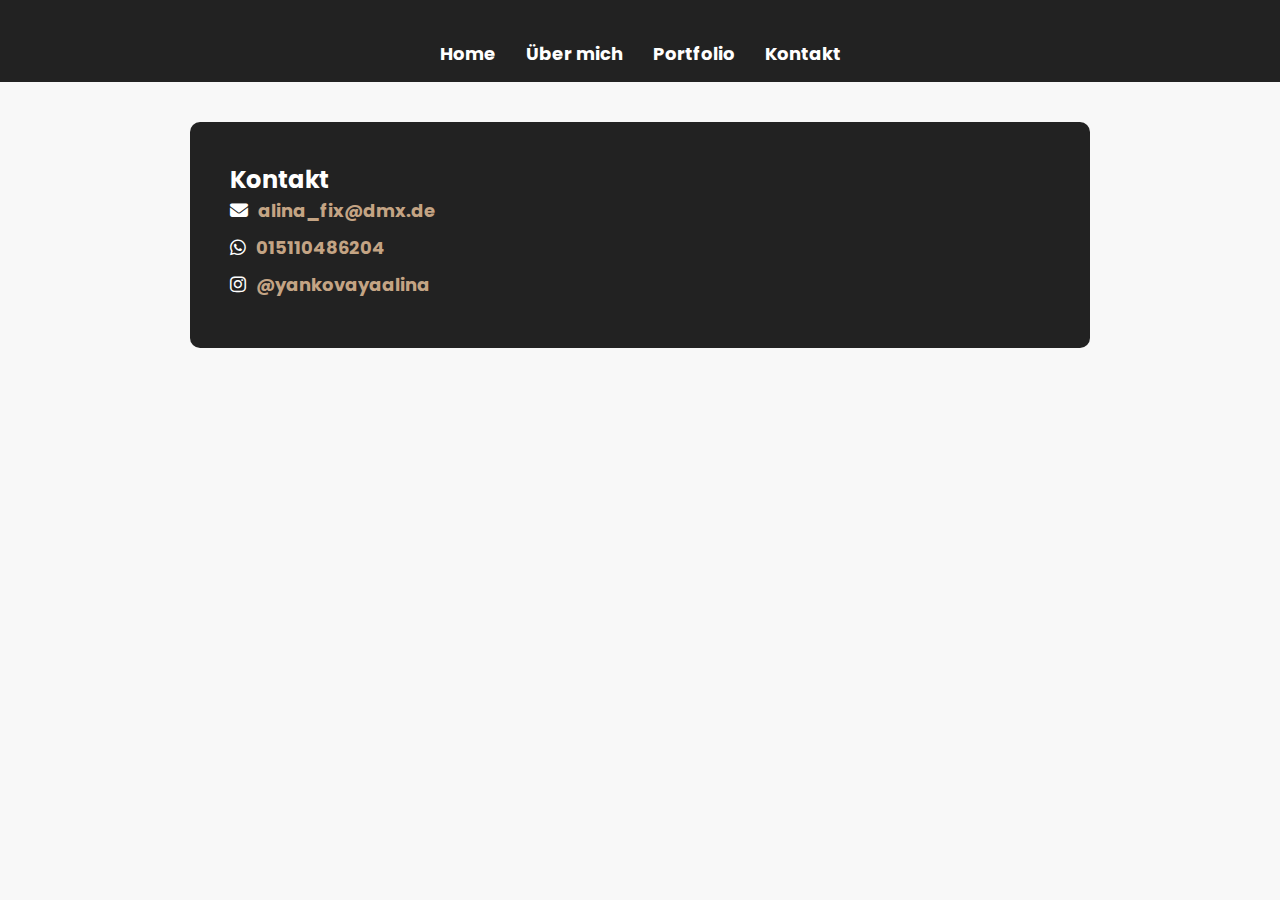
<file: contact.html>
<!DOCTYPE html>
<html lang="de">
<head>
    <meta charset="UTF-8">
    <meta name="viewport" content="width=device-width, initial-scale=1.0">
    <title>Kontakt - Alina Fix</title>
    <link rel="stylesheet" href="style.css">
    <link rel="stylesheet" href="https://cdnjs.cloudflare.com/ajax/libs/font-awesome/6.4.2/css/all.min.css">
</head>
<body>

  <nav>
  <div class="menu-toggle">&#9776;</div>
  <ul>
    <li><a href="index.html">Home</a></li>
    <li><a href="about.html">Über mich</a></li>
    <li><a href="portfolio.html">Portfolio</a></li>
    <li><a href="contact.html">Kontakt</a></li>
  </ul>
</nav>


    <!-- Контактная информация -->
    <section class="contact container fade-in">
        <h2>Kontakt</h2>
        <div class="contact-info">
            <p><i class="fas fa-envelope"></i> <a href="mailto:alina_fix@dmx.de">alina_fix@dmx.de</a></p>
            <p><i class="fab fa-whatsapp"></i> <a href="tel:015110486204">015110486204</a></p>
            <p><i class="fab fa-instagram"></i> <a href="https://www.instagram.com/yankovayaalina" target="_blank">@yankovayaalina</a></p>
        </div>
    </section>
    <script>
  document.querySelector(".menu-toggle").addEventListener("click", function () {
    document.querySelector("nav ul").classList.toggle("active");
  });
</script>


</body>
</html>
</file>
<file: style.css>
@import url('https://fonts.googleapis.com/css2?family=Playfair+Display:wght@400;700&family=Poppins:wght@300;400;600&display=swap');

/* Глобальные стили */
* {
    margin: 0;
    padding: 0;
    box-sizing: border-box;
}

body {
    font-family: 'Poppins', sans-serif;
    background-color: #f8f8f8;
    color: #222;
    text-align: center;
}

/* Навигация */
nav {
    background: #222;
    padding: 15px 0;
}

nav ul {
    list-style: none;
    display: flex;
    justify-content: center;
}

nav ul li {
    margin: 0 15px;
}

nav ul li a {
    color: #fff;
    text-decoration: none;
    font-size: 18px;
    font-weight: bold;
    transition: color 0.3s ease-in-out;
}

nav ul li a:hover {
    color: #c4a484;
}

/* Блок "Über mich" с текстом слева и фото справа */
.about-container {
    display: flex;
    align-items: center;
    justify-content: center;
    max-width: 1000px;
    margin: 40px auto;
    gap: 40px;
}

/* Текст слева */
.about-text {
    flex: 1;
    text-align: left;
    font-size: 18px;
    line-height: 1.8;
}

/* Фото справа в круглой рамке */
.about-photo {
    width: 250px;
    height: 250px;
    border-radius: 50%;
    object-fit: cover;
    box-shadow: 0 4px 10px rgba(0, 0, 0, 0.2);
}
/* Убираем растянутый фон */
.about-container {
    background: none !important;
}

/* Фото справа в круглой рамке */
.about-photo {
    width: 250px; /* Размер фото */
    height: 250px;
    border-radius: 50%; /* Делаем фото круглым */
    object-fit: cover; /* Чтобы фото не искажалось */
    box-shadow: 0 4px 10px rgba(0, 0, 0, 0.2); /* Добавляем лёгкую тень */
}

/* Убираем фон с главной страницы */
header {
    background: none;
    display: flex;
    flex-direction: column;
    justify-content: center;
    align-items: center;
    height: 50vh;
    font-family: 'Playfair Display', serif;
    font-size: 32px;
    font-weight: bold;
    text-transform: uppercase;
}
/* Выравнивание заголовка Portfolio */
.portfolio {
    text-align: center;
    margin: 50px auto;
    max-width: 1200px; /* Делаем так, чтобы контент не был слишком широким */
}

/* Галерея фотографий */
.gallery {
    display: flex;
    flex-wrap: wrap;
    justify-content: center; /* Центрируем */
    gap: 20px;
}

/* Фото в портфолио */
.gallery img {
    width: 300px;
    height: 400px; /* Добавляем высоту для равномерности */
    object-fit: cover;
    border-radius: 20px;
    box-shadow: 0 4px 8px rgba(0, 0, 0, 0.2);
    transition: transform 0.3s ease-in-out;
}

.gallery img:hover {
    transform: translateY(-10px);
}

/* Блок "Контакты" */
.contact {
    background: #222;
    color: #fff;
    padding: 40px;
    border-radius: 20px;
    text-align: center;
    max-width: 1000px; /* Делаем его по ширине, как галерея */
    width: 90%;
    margin: 50px auto; /* Центрируем */
}

/* Контактная информация */
.contact-info {
    display: flex;
    flex-direction: column;
    align-items: center;
}

.contact-info p {
    display: flex;
    align-items: center;
    gap: 10px;
    font-size: 18px;
    margin-bottom: 10px;
}

/* Выравнивание ссылок */
.contact-info a {
    color: #c4a484;
    text-decoration: none;
    font-weight: bold;
}

.contact-info a:hover {
    text-decoration: underline;
}

/* 📱 Адаптация для мобильных */
@media (max-width: 768px) {
    .gallery img {
        width: 90%;
        max-width: 400px;
        height: auto;
    }

    .contact {
        width: 90%;
    }
}


/* Портфолио */
.portfolio {
    margin-top: 50px;
    display: flex;
    flex-wrap: wrap;
    justify-content: center;
    gap: 20px;
}

.portfolio img {
    width: 300px;
    border-radius: 10px;
    box-shadow: 0 4px 8px rgba(0, 0, 0, 0.2);
    transition: transform 0.3s ease-in-out;
}

.portfolio img:hover {
    transform: translateY(-10px);
}

/* Контакты */
.contact {
    background: #222;
    color: #fff;
    padding: 60px 20px;
    border-radius: 10px;
    text-align: left;
    max-width: 900px;
    width: 100%;
    margin: 40px auto;
    padding: 40px;
}

/* Контактная информация */
.contact-info {
    display: flex;
    flex-direction: column;
    align-items: flex-start;
}

.contact-info p {
    display: flex;
    align-items: center;
    gap: 10px;
    font-size: 18px;
    margin-bottom: 10px;
}

/* Исправление цвета ссылок */
.contact-info a {
    color: #c4a484;
    text-decoration: none;
    font-weight: bold;
}

.contact-info a:hover {
    text-decoration: underline;
}

/* 📱 Адаптация для телефонов */
@media (max-width: 768px) {
    .about-container {
        flex-direction: column;
        text-align: center;
    }

    .about-text {
        text-align: center;
    }

    .about-photo {
        width: 200px;
        height: 200px;
    }

    .gallery img {
        width: 90%;
        max-width: 400px;
    }

    header {
        font-size: 28px;
    }
}
</file>
